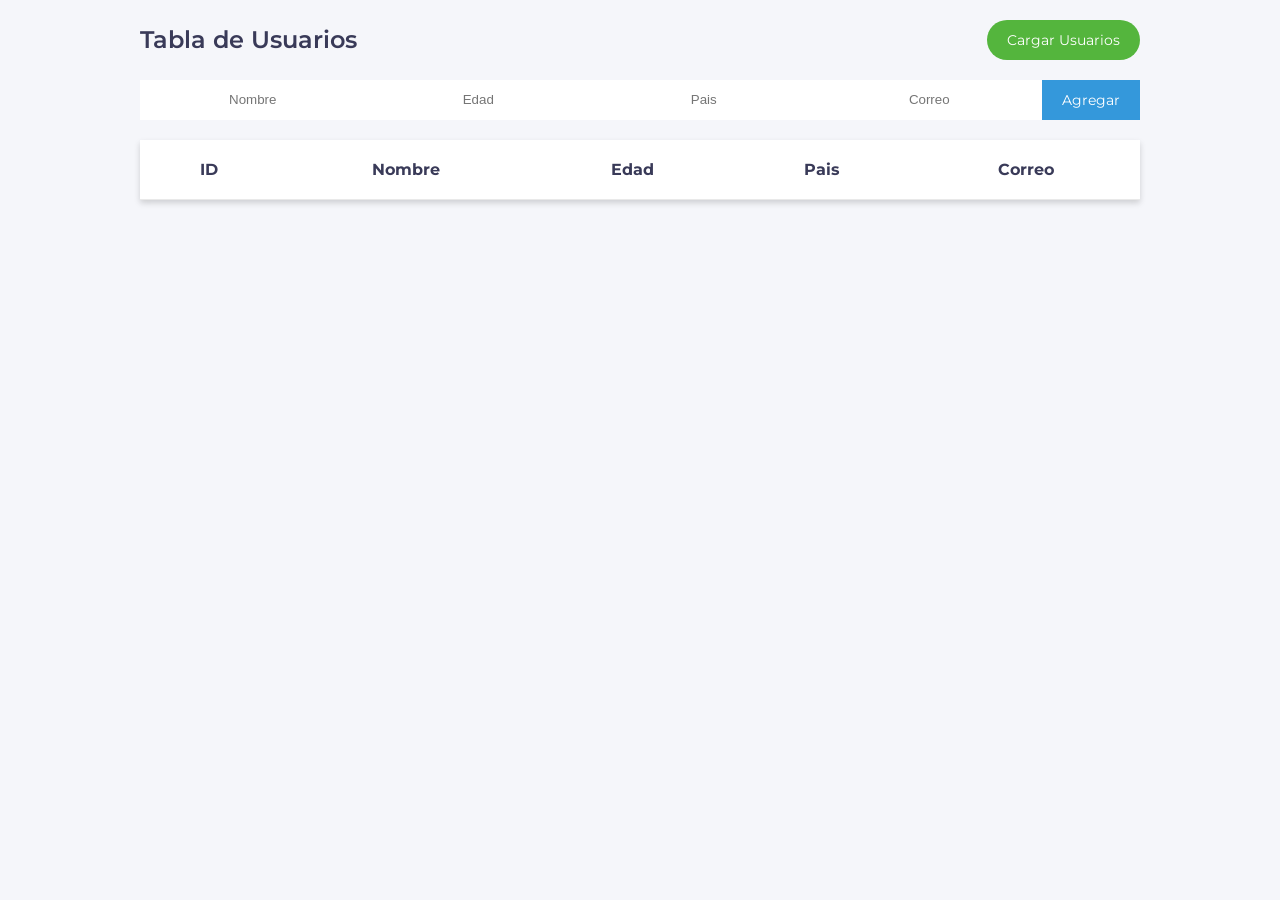
<file: 14AJAX/index.html>
<!DOCTYPE html>
<html lang="en">
<head>
	<meta charset="UTF-8">
	<meta name="viewport" content="width=device-width, initial-scale=1.0">
	<title>Tabla de usuarios con AJAX</title>
	<link href="https://fonts.googleapis.com/css?family=Montserrat:400,600" rel="stylesheet"> 
	<link rel="stylesheet" href="css/estilos.css">
</head>
<body>
	<div class="contenedor">
		<header>
			<h1>Tabla de Usuarios</h1>
			<div>
				<button id="btn_cargar_usuarios" class="btn active">Cargar Usuarios</button>
			</div>
		</header>
		<main>
			<form action="" method="" id="formulario" class="formulario">
				<input type="text" name="nombre" id="nombre" placeholder="Nombre">
				<input type="text" name="edad" id="edad" placeholder="Edad">
				<input type="text" name="pais" id="pais" placeholder="Pais">
				<input type="email" name="correo" id="correo" placeholder="Correo">
				<button type="submit" class="btn">Agregar</button>
			</form>
			<div class="error_box" id="error_box">
				<p>Se ha producido un error.</p>
			</div>
			<table id="tabla" class="tabla">
				<tr>
					<th>ID</th>
					<th>Nombre</th>
					<th>Edad</th>
					<th>Pais</th>
					<th>Correo</th>
				</tr>
			</table>
			<div class="loader" id="loader"></div>
		</main>
	</div>
	<script src="js/main.js"></script>
</body>
</html>
</file>
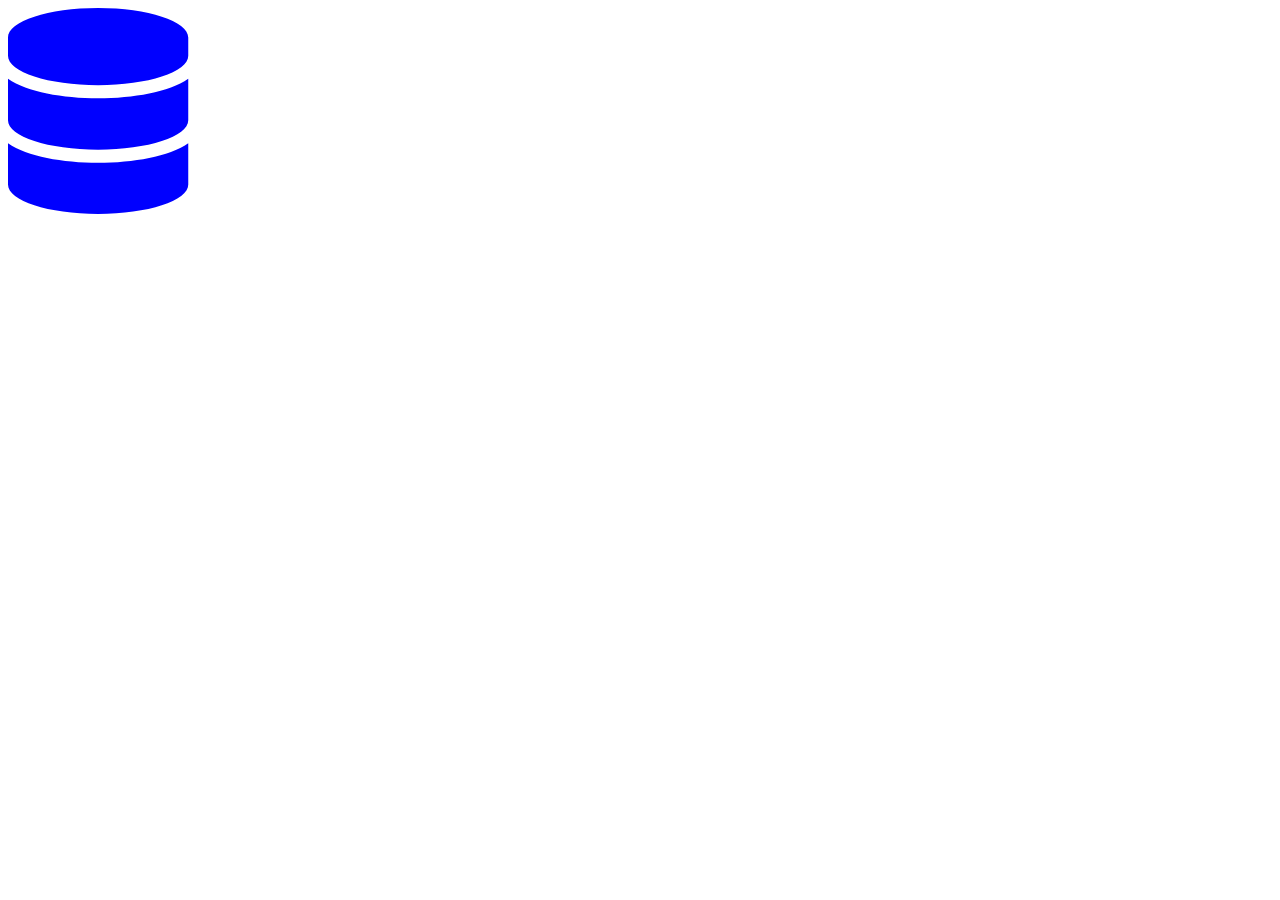
<file: 15CapitulosExtra/index.html>
<!DOCTYPE html>
<html lang="en">
<head>
    <meta charset="UTF-8">
    <meta name="viewport" content="width=device-width, initial-scale=1.0">
    <meta http-equiv="X-UA-Compatible" content="ie=edge">
    <!--<script defer src="https://use.fontawesome.com/releases/v5.6.3/js/all.js"></script>-->
    <!--<link rel="stylesheet" href="css/all.css">-->
    <script src="js/all.js"></script>
    <title>Document</title>
    <style>
    .icono{
        font-size: 206px;
        color: blue;
    }
    </style>
</head>
<body>
    <i class="icono fas fa-database"></i>
</body>
</html>
</file>
<file: 14AJAX/css/estilos.css>
* {
	margin: 0;
	padding: 0;
	box-sizing: border-box;
}

body {
	background: #F5F6FA;
	font-family: 'Montserrat', sans-serif;
}

header {
	width: 100%;
	display: flex;
	padding: 20px 0;
	justify-content: space-between;
	align-items: center;
}

header h1 {
	font-size: 24px;
	line-height: 24px;
	font-weight: 600;
	color: #393A58;
	display: inline-block;
}

.btn {
	font-size: 14px;
	font-family: 'Montserrat', sans-serif;
	border: none;
	color: #fff;
	background: #54B53D;
	cursor: pointer;
	height: 40px;
	line-height: 40px;
	padding: 0 20px;
	border-radius:100px;
}

header button.active {
	display: inline-block;
}

.contenedor {
	width: 90%;
	max-width: 1000px;
	margin: auto;
}

.formulario {
	display: flex;
	justify-content: space-between;
	margin-bottom: 20px;
	transition: .3s ease all;
}

.formulario input {
	height: 40px;
	line-height: 40px;
	width: 100%;
	text-align: center;
	border: none;
	margin: 0 px;
}
.formulario .btn {
	background: #3498db;
	height: 40px;
	line-height: 40px;
	border-radius: 0;
}

.error_box {
	background: #c40018;
	color: #fff;
	text-align: center;
	padding: 5px 0;
	font-size: 12px;
	line-height: 12px;
	display: none;
}

.error_box.active {
	display: block;
}

table {
	width: 100%;
	background: #fff;
	border-collapse: collapse;
	text-align: center;
	margin-bottom: 80px;
	box-shadow: 0px 3px 6px 0px rgba(0,0,0,0.16);
}

td, th {
	border-bottom:1px solid #E9E9E9;
	padding: 20px;
}

th {
	color:#393A58;
	font-size: 16px;
}

td {
	font-size: 14px;
}

.loader {
	margin: auto;
	display: none;
    border: 5px solid #f3f3f3; /* Light grey */
    border-top: 5px solid #3498db; /* Blue */
    border-radius: 50%;
    width: 30px;
    height: 30px;
    animation: spin 2s linear infinite;
}

.loader.active {
	display: block;
}

@keyframes spin {
    0% { transform: rotate(0deg); }
    100% { transform: rotate(360deg); }
}
</file>
<file: 15CapitulosExtra/css/all.css>
.fa,
.fas,
.far,
.fal,
.fab {
  -moz-osx-font-smoothing: grayscale;
  -webkit-font-smoothing: antialiased;
  display: inline-block;
  font-style: normal;
  font-variant: normal;
  text-rendering: auto;
  line-height: 1; }

.fa-lg {
  font-size: 1.33333em;
  line-height: 0.75em;
  vertical-align: -.0667em; }

.fa-xs {
  font-size: .75em; }

.fa-sm {
  font-size: .875em; }

.fa-1x {
  font-size: 1em; }

.fa-2x {
  font-size: 2em; }

.fa-3x {
  font-size: 3em; }

.fa-4x {
  font-size: 4em; }

.fa-5x {
  font-size: 5em; }

.fa-6x {
  font-size: 6em; }

.fa-7x {
  font-size: 7em; }

.fa-8x {
  font-size: 8em; }

.fa-9x {
  font-size: 9em; }

.fa-10x {
  font-size: 10em; }

.fa-fw {
  text-align: center;
  width: 1.25em; }

.fa-ul {
  list-style-type: none;
  margin-left: 2.5em;
  padding-left: 0; }
  .fa-ul > li {
    position: relative; }

.fa-li {
  left: -2em;
  position: absolute;
  text-align: center;
  width: 2em;
  line-height: inherit; }

.fa-border {
  border: solid 0.08em #eee;
  border-radius: .1em;
  padding: .2em .25em .15em; }

.fa-pull-left {
  float: left; }

.fa-pull-right {
  float: right; }

.fa.fa-pull-left,
.fas.fa-pull-left,
.far.fa-pull-left,
.fal.fa-pull-left,
.fab.fa-pull-left {
  margin-right: .3em; }

.fa.fa-pull-right,
.fas.fa-pull-right,
.far.fa-pull-right,
.fal.fa-pull-right,
.fab.fa-pull-right {
  margin-left: .3em; }

.fa-spin {
  -webkit-animation: fa-spin 2s infinite linear;
          animation: fa-spin 2s infinite linear; }

.fa-pulse {
  -webkit-animation: fa-spin 1s infinite steps(8);
          animation: fa-spin 1s infinite steps(8); }

@-webkit-keyframes fa-spin {
  0% {
    -webkit-transform: rotate(0deg);
            transform: rotate(0deg); }
  100% {
    -webkit-transform: rotate(360deg);
            transform: rotate(360deg); } }

@keyframes fa-spin {
  0% {
    -webkit-transform: rotate(0deg);
            transform: rotate(0deg); }
  100% {
    -webkit-transform: rotate(360deg);
            transform: rotate(360deg); } }

.fa-rotate-90 {
  -ms-filter: "progid:DXImageTransform.Microsoft.BasicImage(rotation=1)";
  -webkit-transform: rotate(90deg);
          transform: rotate(90deg); }

.fa-rotate-180 {
  -ms-filter: "progid:DXImageTransform.Microsoft.BasicImage(rotation=2)";
  -webkit-transform: rotate(180deg);
          transform: rotate(180deg); }

.fa-rotate-270 {
  -ms-filter: "progid:DXImageTransform.Microsoft.BasicImage(rotation=3)";
  -webkit-transform: rotate(270deg);
          transform: rotate(270deg); }

.fa-flip-horizontal {
  -ms-filter: "progid:DXImageTransform.Microsoft.BasicImage(rotation=0, mirror=1)";
  -webkit-transform: scale(-1, 1);
          transform: scale(-1, 1); }

.fa-flip-vertical {
  -ms-filter: "progid:DXImageTransform.Microsoft.BasicImage(rotation=2, mirror=1)";
  -webkit-transform: scale(1, -1);
          transform: scale(1, -1); }

.fa-flip-horizontal.fa-flip-vertical {
  -ms-filter: "progid:DXImageTransform.Microsoft.BasicImage(rotation=2, mirror=1)";
  -webkit-transform: scale(-1, -1);
          transform: scale(-1, -1); }

:root .fa-rotate-90,
:root .fa-rotate-180,
:root .fa-rotate-270,
:root .fa-flip-horizontal,
:root .fa-flip-vertical {
  -webkit-filter: none;
          filter: none; }

.fa-stack {
  display: inline-block;
  height: 2em;
  line-height: 2em;
  position: relative;
  vertical-align: middle;
  width: 2.5em; }

.fa-stack-1x,
.fa-stack-2x {
  left: 0;
  position: absolute;
  text-align: center;
  width: 100%; }

.fa-stack-1x {
  line-height: inherit; }

.fa-stack-2x {
  font-size: 2em; }

.fa-inverse {
  color: #fff; }

/* Font Awesome uses the Unicode Private Use Area (PUA) to ensure screen
readers do not read off random characters that represent icons */
.fa-500px:before {
  content: "\f26e"; }

.fa-accessible-icon:before {
  content: "\f368"; }

.fa-accusoft:before {
  content: "\f369"; }

.fa-acquisitions-incorporated:before {
  content: "\f6af"; }

.fa-ad:before {
  content: "\f641"; }

.fa-address-book:before {
  content: "\f2b9"; }

.fa-address-card:before {
  content: "\f2bb"; }

.fa-adjust:before {
  content: "\f042"; }

.fa-adn:before {
  content: "\f170"; }

.fa-adobe:before {
  content: "\f778"; }

.fa-adversal:before {
  content: "\f36a"; }

.fa-affiliatetheme:before {
  content: "\f36b"; }

.fa-air-freshener:before {
  content: "\f5d0"; }

.fa-algolia:before {
  content: "\f36c"; }

.fa-align-center:before {
  content: "\f037"; }

.fa-align-justify:before {
  content: "\f039"; }

.fa-align-left:before {
  content: "\f036"; }

.fa-align-right:before {
  content: "\f038"; }

.fa-alipay:before {
  content: "\f642"; }

.fa-allergies:before {
  content: "\f461"; }

.fa-amazon:before {
  content: "\f270"; }

.fa-amazon-pay:before {
  content: "\f42c"; }

.fa-ambulance:before {
  content: "\f0f9"; }

.fa-american-sign-language-interpreting:before {
  content: "\f2a3"; }

.fa-amilia:before {
  content: "\f36d"; }

.fa-anchor:before {
  content: "\f13d"; }

.fa-android:before {
  content: "\f17b"; }

.fa-angellist:before {
  content: "\f209"; }

.fa-angle-double-down:before {
  content: "\f103"; }

.fa-angle-double-left:before {
  content: "\f100"; }

.fa-angle-double-right:before {
  content: "\f101"; }

.fa-angle-double-up:before {
  content: "\f102"; }

.fa-angle-down:before {
  content: "\f107"; }

.fa-angle-left:before {
  content: "\f104"; }

.fa-angle-right:before {
  content: "\f105"; }

.fa-angle-up:before {
  content: "\f106"; }

.fa-angry:before {
  content: "\f556"; }

.fa-angrycreative:before {
  content: "\f36e"; }

.fa-angular:before {
  content: "\f420"; }

.fa-ankh:before {
  content: "\f644"; }

.fa-app-store:before {
  content: "\f36f"; }

.fa-app-store-ios:before {
  content: "\f370"; }

.fa-apper:before {
  content: "\f371"; }

.fa-apple:before {
  content: "\f179"; }

.fa-apple-alt:before {
  content: "\f5d1"; }

.fa-apple-pay:before {
  content: "\f415"; }

.fa-archive:before {
  content: "\f187"; }

.fa-archway:before {
  content: "\f557"; }

.fa-arrow-alt-circle-down:before {
  content: "\f358"; }

.fa-arrow-alt-circle-left:before {
  content: "\f359"; }

.fa-arrow-alt-circle-right:before {
  content: "\f35a"; }

.fa-arrow-alt-circle-up:before {
  content: "\f35b"; }

.fa-arrow-circle-down:before {
  content: "\f0ab"; }

.fa-arrow-circle-left:before {
  content: "\f0a8"; }

.fa-arrow-circle-right:before {
  content: "\f0a9"; }

.fa-arrow-circle-up:before {
  content: "\f0aa"; }

.fa-arrow-down:before {
  content: "\f063"; }

.fa-arrow-left:before {
  content: "\f060"; }

.fa-arrow-right:before {
  content: "\f061"; }

.fa-arrow-up:before {
  content: "\f062"; }

.fa-arrows-alt:before {
  content: "\f0b2"; }

.fa-arrows-alt-h:before {
  content: "\f337"; }

.fa-arrows-alt-v:before {
  content: "\f338"; }

.fa-artstation:before {
  content: "\f77a"; }

.fa-assistive-listening-systems:before {
  content: "\f2a2"; }

.fa-asterisk:before {
  content: "\f069"; }

.fa-asymmetrik:before {
  content: "\f372"; }

.fa-at:before {
  content: "\f1fa"; }

.fa-atlas:before {
  content: "\f558"; }

.fa-atlassian:before {
  content: "\f77b"; }

.fa-atom:before {
  content: "\f5d2"; }

.fa-audible:before {
  content: "\f373"; }

.fa-audio-description:before {
  content: "\f29e"; }

.fa-autoprefixer:before {
  content: "\f41c"; }

.fa-avianex:before {
  content: "\f374"; }

.fa-aviato:before {
  content: "\f421"; }

.fa-award:before {
  content: "\f559"; }

.fa-aws:before {
  content: "\f375"; }

.fa-baby:before {
  content: "\f77c"; }

.fa-baby-carriage:before {
  content: "\f77d"; }

.fa-backspace:before {
  content: "\f55a"; }

.fa-backward:before {
  content: "\f04a"; }

.fa-balance-scale:before {
  content: "\f24e"; }

.fa-ban:before {
  content: "\f05e"; }

.fa-band-aid:before {
  content: "\f462"; }

.fa-bandcamp:before {
  content: "\f2d5"; }

.fa-barcode:before {
  content: "\f02a"; }

.fa-bars:before {
  content: "\f0c9"; }

.fa-baseball-ball:before {
  content: "\f433"; }

.fa-basketball-ball:before {
  content: "\f434"; }

.fa-bath:before {
  content: "\f2cd"; }

.fa-battery-empty:before {
  content: "\f244"; }

.fa-battery-full:before {
  content: "\f240"; }

.fa-battery-half:before {
  content: "\f242"; }

.fa-battery-quarter:before {
  content: "\f243"; }

.fa-battery-three-quarters:before {
  content: "\f241"; }

.fa-bed:before {
  content: "\f236"; }

.fa-beer:before {
  content: "\f0fc"; }

.fa-behance:before {
  content: "\f1b4"; }

.fa-behance-square:before {
  content: "\f1b5"; }

.fa-bell:before {
  content: "\f0f3"; }

.fa-bell-slash:before {
  content: "\f1f6"; }

.fa-bezier-curve:before {
  content: "\f55b"; }

.fa-bible:before {
  content: "\f647"; }

.fa-bicycle:before {
  content: "\f206"; }

.fa-bimobject:before {
  content: "\f378"; }

.fa-binoculars:before {
  content: "\f1e5"; }

.fa-biohazard:before {
  content: "\f780"; }

.fa-birthday-cake:before {
  content: "\f1fd"; }

.fa-bitbucket:before {
  content: "\f171"; }

.fa-bitcoin:before {
  content: "\f379"; }

.fa-bity:before {
  content: "\f37a"; }

.fa-black-tie:before {
  content: "\f27e"; }

.fa-blackberry:before {
  content: "\f37b"; }

.fa-blender:before {
  content: "\f517"; }

.fa-blender-phone:before {
  content: "\f6b6"; }

.fa-blind:before {
  content: "\f29d"; }

.fa-blog:before {
  content: "\f781"; }

.fa-blogger:before {
  content: "\f37c"; }

.fa-blogger-b:before {
  content: "\f37d"; }

.fa-bluetooth:before {
  content: "\f293"; }

.fa-bluetooth-b:before {
  content: "\f294"; }

.fa-bold:before {
  content: "\f032"; }

.fa-bolt:before {
  content: "\f0e7"; }

.fa-bomb:before {
  content: "\f1e2"; }

.fa-bone:before {
  content: "\f5d7"; }

.fa-bong:before {
  content: "\f55c"; }

.fa-book:before {
  content: "\f02d"; }

.fa-book-dead:before {
  content: "\f6b7"; }

.fa-book-open:before {
  content: "\f518"; }

.fa-book-reader:before {
  content: "\f5da"; }

.fa-bookmark:before {
  content: "\f02e"; }

.fa-bowling-ball:before {
  content: "\f436"; }

.fa-box:before {
  content: "\f466"; }

.fa-box-open:before {
  content: "\f49e"; }

.fa-boxes:before {
  content: "\f468"; }

.fa-braille:before {
  content: "\f2a1"; }

.fa-brain:before {
  content: "\f5dc"; }

.fa-briefcase:before {
  content: "\f0b1"; }

.fa-briefcase-medical:before {
  content: "\f469"; }

.fa-broadcast-tower:before {
  content: "\f519"; }

.fa-broom:before {
  content: "\f51a"; }

.fa-brush:before {
  content: "\f55d"; }

.fa-btc:before {
  content: "\f15a"; }

.fa-bug:before {
  content: "\f188"; }

.fa-building:before {
  content: "\f1ad"; }

.fa-bullhorn:before {
  content: "\f0a1"; }

.fa-bullseye:before {
  content: "\f140"; }

.fa-burn:before {
  content: "\f46a"; }

.fa-buromobelexperte:before {
  content: "\f37f"; }

.fa-bus:before {
  content: "\f207"; }

.fa-bus-alt:before {
  content: "\f55e"; }

.fa-business-time:before {
  content: "\f64a"; }

.fa-buysellads:before {
  content: "\f20d"; }

.fa-calculator:before {
  content: "\f1ec"; }

.fa-calendar:before {
  content: "\f133"; }

.fa-calendar-alt:before {
  content: "\f073"; }

.fa-calendar-check:before {
  content: "\f274"; }

.fa-calendar-day:before {
  content: "\f783"; }

.fa-calendar-minus:before {
  content: "\f272"; }

.fa-calendar-plus:before {
  content: "\f271"; }

.fa-calendar-times:before {
  content: "\f273"; }

.fa-calendar-week:before {
  content: "\f784"; }

.fa-camera:before {
  content: "\f030"; }

.fa-camera-retro:before {
  content: "\f083"; }

.fa-campground:before {
  content: "\f6bb"; }

.fa-canadian-maple-leaf:before {
  content: "\f785"; }

.fa-candy-cane:before {
  content: "\f786"; }

.fa-cannabis:before {
  content: "\f55f"; }

.fa-capsules:before {
  content: "\f46b"; }

.fa-car:before {
  content: "\f1b9"; }

.fa-car-alt:before {
  content: "\f5de"; }

.fa-car-battery:before {
  content: "\f5df"; }

.fa-car-crash:before {
  content: "\f5e1"; }

.fa-car-side:before {
  content: "\f5e4"; }

.fa-caret-down:before {
  content: "\f0d7"; }

.fa-caret-left:before {
  content: "\f0d9"; }

.fa-caret-right:before {
  content: "\f0da"; }

.fa-caret-square-down:before {
  content: "\f150"; }

.fa-caret-square-left:before {
  content: "\f191"; }

.fa-caret-square-right:before {
  content: "\f152"; }

.fa-caret-square-up:before {
  content: "\f151"; }

.fa-caret-up:before {
  content: "\f0d8"; }

.fa-carrot:before {
  content: "\f787"; }

.fa-cart-arrow-down:before {
  content: "\f218"; }

.fa-cart-plus:before {
  content: "\f217"; }

.fa-cash-register:before {
  content: "\f788"; }

.fa-cat:before {
  content: "\f6be"; }

.fa-cc-amazon-pay:before {
  content: "\f42d"; }

.fa-cc-amex:before {
  content: "\f1f3"; }

.fa-cc-apple-pay:before {
  content: "\f416"; }

.fa-cc-diners-club:before {
  content: "\f24c"; }

.fa-cc-discover:before {
  content: "\f1f2"; }

.fa-cc-jcb:before {
  content: "\f24b"; }

.fa-cc-mastercard:before {
  content: "\f1f1"; }

.fa-cc-paypal:before {
  content: "\f1f4"; }

.fa-cc-stripe:before {
  content: "\f1f5"; }

.fa-cc-visa:before {
  content: "\f1f0"; }

.fa-centercode:before {
  content: "\f380"; }

.fa-centos:before {
  content: "\f789"; }

.fa-certificate:before {
  content: "\f0a3"; }

.fa-chair:before {
  content: "\f6c0"; }

.fa-chalkboard:before {
  content: "\f51b"; }

.fa-chalkboard-teacher:before {
  content: "\f51c"; }

.fa-charging-station:before {
  content: "\f5e7"; }

.fa-chart-area:before {
  content: "\f1fe"; }

.fa-chart-bar:before {
  content: "\f080"; }

.fa-chart-line:before {
  content: "\f201"; }

.fa-chart-pie:before {
  content: "\f200"; }

.fa-check:before {
  content: "\f00c"; }

.fa-check-circle:before {
  content: "\f058"; }

.fa-check-double:before {
  content: "\f560"; }

.fa-check-square:before {
  content: "\f14a"; }

.fa-chess:before {
  content: "\f439"; }

.fa-chess-bishop:before {
  content: "\f43a"; }

.fa-chess-board:before {
  content: "\f43c"; }

.fa-chess-king:before {
  content: "\f43f"; }

.fa-chess-knight:before {
  content: "\f441"; }

.fa-chess-pawn:before {
  content: "\f443"; }

.fa-chess-queen:before {
  content: "\f445"; }

.fa-chess-rook:before {
  content: "\f447"; }

.fa-chevron-circle-down:before {
  content: "\f13a"; }

.fa-chevron-circle-left:before {
  content: "\f137"; }

.fa-chevron-circle-right:before {
  content: "\f138"; }

.fa-chevron-circle-up:before {
  content: "\f139"; }

.fa-chevron-down:before {
  content: "\f078"; }

.fa-chevron-left:before {
  content: "\f053"; }

.fa-chevron-right:before {
  content: "\f054"; }

.fa-chevron-up:before {
  content: "\f077"; }

.fa-child:before {
  content: "\f1ae"; }

.fa-chrome:before {
  content: "\f268"; }

.fa-church:before {
  content: "\f51d"; }

.fa-circle:before {
  content: "\f111"; }

.fa-circle-notch:before {
  content: "\f1ce"; }

.fa-city:before {
  content: "\f64f"; }

.fa-clipboard:before {
  content: "\f328"; }

.fa-clipboard-check:before {
  content: "\f46c"; }

.fa-clipboard-list:before {
  content: "\f46d"; }

.fa-clock:before {
  content: "\f017"; }

.fa-clone:before {
  content: "\f24d"; }

.fa-closed-captioning:before {
  content: "\f20a"; }

.fa-cloud:before {
  content: "\f0c2"; }

.fa-cloud-download-alt:before {
  content: "\f381"; }

.fa-cloud-meatball:before {
  content: "\f73b"; }

.fa-cloud-moon:before {
  content: "\f6c3"; }

.fa-cloud-moon-rain:before {
  content: "\f73c"; }

.fa-cloud-rain:before {
  content: "\f73d"; }

.fa-cloud-showers-heavy:before {
  content: "\f740"; }

.fa-cloud-sun:before {
  content: "\f6c4"; }

.fa-cloud-sun-rain:before {
  content: "\f743"; }

.fa-cloud-upload-alt:before {
  content: "\f382"; }

.fa-cloudscale:before {
  content: "\f383"; }

.fa-cloudsmith:before {
  content: "\f384"; }

.fa-cloudversify:before {
  content: "\f385"; }

.fa-cocktail:before {
  content: "\f561"; }

.fa-code:before {
  content: "\f121"; }

.fa-code-branch:before {
  content: "\f126"; }

.fa-codepen:before {
  content: "\f1cb"; }

.fa-codiepie:before {
  content: "\f284"; }

.fa-coffee:before {
  content: "\f0f4"; }

.fa-cog:before {
  content: "\f013"; }

.fa-cogs:before {
  content: "\f085"; }

.fa-coins:before {
  content: "\f51e"; }

.fa-columns:before {
  content: "\f0db"; }

.fa-comment:before {
  content: "\f075"; }

.fa-comment-alt:before {
  content: "\f27a"; }

.fa-comment-dollar:before {
  content: "\f651"; }

.fa-comment-dots:before {
  content: "\f4ad"; }

.fa-comment-slash:before {
  content: "\f4b3"; }

.fa-comments:before {
  content: "\f086"; }

.fa-comments-dollar:before {
  content: "\f653"; }

.fa-compact-disc:before {
  content: "\f51f"; }

.fa-compass:before {
  content: "\f14e"; }

.fa-compress:before {
  content: "\f066"; }

.fa-compress-arrows-alt:before {
  content: "\f78c"; }

.fa-concierge-bell:before {
  content: "\f562"; }

.fa-confluence:before {
  content: "\f78d"; }

.fa-connectdevelop:before {
  content: "\f20e"; }

.fa-contao:before {
  content: "\f26d"; }

.fa-cookie:before {
  content: "\f563"; }

.fa-cookie-bite:before {
  content: "\f564"; }

.fa-copy:before {
  content: "\f0c5"; }

.fa-copyright:before {
  content: "\f1f9"; }

.fa-couch:before {
  content: "\f4b8"; }

.fa-cpanel:before {
  content: "\f388"; }

.fa-creative-commons:before {
  content: "\f25e"; }

.fa-creative-commons-by:before {
  content: "\f4e7"; }

.fa-creative-commons-nc:before {
  content: "\f4e8"; }

.fa-creative-commons-nc-eu:before {
  content: "\f4e9"; }

.fa-creative-commons-nc-jp:before {
  content: "\f4ea"; }

.fa-creative-commons-nd:before {
  content: "\f4eb"; }

.fa-creative-commons-pd:before {
  content: "\f4ec"; }

.fa-creative-commons-pd-alt:before {
  content: "\f4ed"; }

.fa-creative-commons-remix:before {
  content: "\f4ee"; }

.fa-creative-commons-sa:before {
  content: "\f4ef"; }

.fa-creative-commons-sampling:before {
  content: "\f4f0"; }

.fa-creative-commons-sampling-plus:before {
  content: "\f4f1"; }

.fa-creative-commons-share:before {
  content: "\f4f2"; }

.fa-creative-commons-zero:before {
  content: "\f4f3"; }

.fa-credit-card:before {
  content: "\f09d"; }

.fa-critical-role:before {
  content: "\f6c9"; }

.fa-crop:before {
  content: "\f125"; }

.fa-crop-alt:before {
  content: "\f565"; }

.fa-cross:before {
  content: "\f654"; }

.fa-crosshairs:before {
  content: "\f05b"; }

.fa-crow:before {
  content: "\f520"; }

.fa-crown:before {
  content: "\f521"; }

.fa-css3:before {
  content: "\f13c"; }

.fa-css3-alt:before {
  content: "\f38b"; }

.fa-cube:before {
  content: "\f1b2"; }

.fa-cubes:before {
  content: "\f1b3"; }

.fa-cut:before {
  content: "\f0c4"; }

.fa-cuttlefish:before {
  content: "\f38c"; }

.fa-d-and-d:before {
  content: "\f38d"; }

.fa-d-and-d-beyond:before {
  content: "\f6ca"; }

.fa-dashcube:before {
  content: "\f210"; }

.fa-database:before {
  content: "\f1c0"; }

.fa-deaf:before {
  content: "\f2a4"; }

.fa-delicious:before {
  content: "\f1a5"; }

.fa-democrat:before {
  content: "\f747"; }

.fa-deploydog:before {
  content: "\f38e"; }

.fa-deskpro:before {
  content: "\f38f"; }

.fa-desktop:before {
  content: "\f108"; }

.fa-dev:before {
  content: "\f6cc"; }

.fa-deviantart:before {
  content: "\f1bd"; }

.fa-dharmachakra:before {
  content: "\f655"; }

.fa-dhl:before {
  content: "\f790"; }

.fa-diagnoses:before {
  content: "\f470"; }

.fa-diaspora:before {
  content: "\f791"; }

.fa-dice:before {
  content: "\f522"; }

.fa-dice-d20:before {
  content: "\f6cf"; }

.fa-dice-d6:before {
  content: "\f6d1"; }

.fa-dice-five:before {
  content: "\f523"; }

.fa-dice-four:before {
  content: "\f524"; }

.fa-dice-one:before {
  content: "\f525"; }

.fa-dice-six:before {
  content: "\f526"; }

.fa-dice-three:before {
  content: "\f527"; }

.fa-dice-two:before {
  content: "\f528"; }

.fa-digg:before {
  content: "\f1a6"; }

.fa-digital-ocean:before {
  content: "\f391"; }

.fa-digital-tachograph:before {
  content: "\f566"; }

.fa-directions:before {
  content: "\f5eb"; }

.fa-discord:before {
  content: "\f392"; }

.fa-discourse:before {
  content: "\f393"; }

.fa-divide:before {
  content: "\f529"; }

.fa-dizzy:before {
  content: "\f567"; }

.fa-dna:before {
  content: "\f471"; }

.fa-dochub:before {
  content: "\f394"; }

.fa-docker:before {
  content: "\f395"; }

.fa-dog:before {
  content: "\f6d3"; }

.fa-dollar-sign:before {
  content: "\f155"; }

.fa-dolly:before {
  content: "\f472"; }

.fa-dolly-flatbed:before {
  content: "\f474"; }

.fa-donate:before {
  content: "\f4b9"; }

.fa-door-closed:before {
  content: "\f52a"; }

.fa-door-open:before {
  content: "\f52b"; }

.fa-dot-circle:before {
  content: "\f192"; }

.fa-dove:before {
  content: "\f4ba"; }

.fa-download:before {
  content: "\f019"; }

.fa-draft2digital:before {
  content: "\f396"; }

.fa-drafting-compass:before {
  content: "\f568"; }

.fa-dragon:before {
  content: "\f6d5"; }

.fa-draw-polygon:before {
  content: "\f5ee"; }

.fa-dribbble:before {
  content: "\f17d"; }

.fa-dribbble-square:before {
  content: "\f397"; }

.fa-dropbox:before {
  content: "\f16b"; }

.fa-drum:before {
  content: "\f569"; }

.fa-drum-steelpan:before {
  content: "\f56a"; }

.fa-drumstick-bite:before {
  content: "\f6d7"; }

.fa-drupal:before {
  content: "\f1a9"; }

.fa-dumbbell:before {
  content: "\f44b"; }

.fa-dumpster:before {
  content: "\f793"; }

.fa-dumpster-fire:before {
  content: "\f794"; }

.fa-dungeon:before {
  content: "\f6d9"; }

.fa-dyalog:before {
  content: "\f399"; }

.fa-earlybirds:before {
  content: "\f39a"; }

.fa-ebay:before {
  content: "\f4f4"; }

.fa-edge:before {
  content: "\f282"; }

.fa-edit:before {
  content: "\f044"; }

.fa-eject:before {
  content: "\f052"; }

.fa-elementor:before {
  content: "\f430"; }

.fa-ellipsis-h:before {
  content: "\f141"; }

.fa-ellipsis-v:before {
  content: "\f142"; }

.fa-ello:before {
  content: "\f5f1"; }

.fa-ember:before {
  content: "\f423"; }

.fa-empire:before {
  content: "\f1d1"; }

.fa-envelope:before {
  content: "\f0e0"; }

.fa-envelope-open:before {
  content: "\f2b6"; }

.fa-envelope-open-text:before {
  content: "\f658"; }

.fa-envelope-square:before {
  content: "\f199"; }

.fa-envira:before {
  content: "\f299"; }

.fa-equals:before {
  content: "\f52c"; }

.fa-eraser:before {
  content: "\f12d"; }

.fa-erlang:before {
  content: "\f39d"; }

.fa-ethereum:before {
  content: "\f42e"; }

.fa-ethernet:before {
  content: "\f796"; }

.fa-etsy:before {
  content: "\f2d7"; }

.fa-euro-sign:before {
  content: "\f153"; }

.fa-exchange-alt:before {
  content: "\f362"; }

.fa-exclamation:before {
  content: "\f12a"; }

.fa-exclamation-circle:before {
  content: "\f06a"; }

.fa-exclamation-triangle:before {
  content: "\f071"; }

.fa-expand:before {
  content: "\f065"; }

.fa-expand-arrows-alt:before {
  content: "\f31e"; }

.fa-expeditedssl:before {
  content: "\f23e"; }

.fa-external-link-alt:before {
  content: "\f35d"; }

.fa-external-link-square-alt:before {
  content: "\f360"; }

.fa-eye:before {
  content: "\f06e"; }

.fa-eye-dropper:before {
  content: "\f1fb"; }

.fa-eye-slash:before {
  content: "\f070"; }

.fa-facebook:before {
  content: "\f09a"; }

.fa-facebook-f:before {
  content: "\f39e"; }

.fa-facebook-messenger:before {
  content: "\f39f"; }

.fa-facebook-square:before {
  content: "\f082"; }

.fa-fantasy-flight-games:before {
  content: "\f6dc"; }

.fa-fast-backward:before {
  content: "\f049"; }

.fa-fast-forward:before {
  content: "\f050"; }

.fa-fax:before {
  content: "\f1ac"; }

.fa-feather:before {
  content: "\f52d"; }

.fa-feather-alt:before {
  content: "\f56b"; }

.fa-fedex:before {
  content: "\f797"; }

.fa-fedora:before {
  content: "\f798"; }

.fa-female:before {
  content: "\f182"; }

.fa-fighter-jet:before {
  content: "\f0fb"; }

.fa-figma:before {
  content: "\f799"; }

.fa-file:before {
  content: "\f15b"; }

.fa-file-alt:before {
  content: "\f15c"; }

.fa-file-archive:before {
  content: "\f1c6"; }

.fa-file-audio:before {
  content: "\f1c7"; }

.fa-file-code:before {
  content: "\f1c9"; }

.fa-file-contract:before {
  content: "\f56c"; }

.fa-file-csv:before {
  content: "\f6dd"; }

.fa-file-download:before {
  content: "\f56d"; }

.fa-file-excel:before {
  content: "\f1c3"; }

.fa-file-export:before {
  content: "\f56e"; }

.fa-file-image:before {
  content: "\f1c5"; }

.fa-file-import:before {
  content: "\f56f"; }

.fa-file-invoice:before {
  content: "\f570"; }

.fa-file-invoice-dollar:before {
  content: "\f571"; }

.fa-file-medical:before {
  content: "\f477"; }

.fa-file-medical-alt:before {
  content: "\f478"; }

.fa-file-pdf:before {
  content: "\f1c1"; }

.fa-file-powerpoint:before {
  content: "\f1c4"; }

.fa-file-prescription:before {
  content: "\f572"; }

.fa-file-signature:before {
  content: "\f573"; }

.fa-file-upload:before {
  content: "\f574"; }

.fa-file-video:before {
  content: "\f1c8"; }

.fa-file-word:before {
  content: "\f1c2"; }

.fa-fill:before {
  content: "\f575"; }

.fa-fill-drip:before {
  content: "\f576"; }

.fa-film:before {
  content: "\f008"; }

.fa-filter:before {
  content: "\f0b0"; }

.fa-fingerprint:before {
  content: "\f577"; }

.fa-fire:before {
  content: "\f06d"; }

.fa-fire-alt:before {
  content: "\f7e4"; }

.fa-fire-extinguisher:before {
  content: "\f134"; }

.fa-firefox:before {
  content: "\f269"; }

.fa-first-aid:before {
  content: "\f479"; }

.fa-first-order:before {
  content: "\f2b0"; }

.fa-first-order-alt:before {
  content: "\f50a"; }

.fa-firstdraft:before {
  content: "\f3a1"; }

.fa-fish:before {
  content: "\f578"; }

.fa-fist-raised:before {
  content: "\f6de"; }

.fa-flag:before {
  content: "\f024"; }

.fa-flag-checkered:before {
  content: "\f11e"; }

.fa-flag-usa:before {
  content: "\f74d"; }

.fa-flask:before {
  content: "\f0c3"; }

.fa-flickr:before {
  content: "\f16e"; }

.fa-flipboard:before {
  content: "\f44d"; }

.fa-flushed:before {
  content: "\f579"; }

.fa-fly:before {
  content: "\f417"; }

.fa-folder:before {
  content: "\f07b"; }

.fa-folder-minus:before {
  content: "\f65d"; }

.fa-folder-open:before {
  content: "\f07c"; }

.fa-folder-plus:before {
  content: "\f65e"; }

.fa-font:before {
  content: "\f031"; }

.fa-font-awesome:before {
  content: "\f2b4"; }

.fa-font-awesome-alt:before {
  content: "\f35c"; }

.fa-font-awesome-flag:before {
  content: "\f425"; }

.fa-font-awesome-logo-full:before {
  content: "\f4e6"; }

.fa-fonticons:before {
  content: "\f280"; }

.fa-fonticons-fi:before {
  content: "\f3a2"; }

.fa-football-ball:before {
  content: "\f44e"; }

.fa-fort-awesome:before {
  content: "\f286"; }

.fa-fort-awesome-alt:before {
  content: "\f3a3"; }

.fa-forumbee:before {
  content: "\f211"; }

.fa-forward:before {
  content: "\f04e"; }

.fa-foursquare:before {
  content: "\f180"; }

.fa-free-code-camp:before {
  content: "\f2c5"; }

.fa-freebsd:before {
  content: "\f3a4"; }

.fa-frog:before {
  content: "\f52e"; }

.fa-frown:before {
  content: "\f119"; }

.fa-frown-open:before {
  content: "\f57a"; }

.fa-fulcrum:before {
  content: "\f50b"; }

.fa-funnel-dollar:before {
  content: "\f662"; }

.fa-futbol:before {
  content: "\f1e3"; }

.fa-galactic-republic:before {
  content: "\f50c"; }

.fa-galactic-senate:before {
  content: "\f50d"; }

.fa-gamepad:before {
  content: "\f11b"; }

.fa-gas-pump:before {
  content: "\f52f"; }

.fa-gavel:before {
  content: "\f0e3"; }

.fa-gem:before {
  content: "\f3a5"; }

.fa-genderless:before {
  content: "\f22d"; }

.fa-get-pocket:before {
  content: "\f265"; }

.fa-gg:before {
  content: "\f260"; }

.fa-gg-circle:before {
  content: "\f261"; }

.fa-ghost:before {
  content: "\f6e2"; }

.fa-gift:before {
  content: "\f06b"; }

.fa-gifts:before {
  content: "\f79c"; }

.fa-git:before {
  content: "\f1d3"; }

.fa-git-square:before {
  content: "\f1d2"; }

.fa-github:before {
  content: "\f09b"; }

.fa-github-alt:before {
  content: "\f113"; }

.fa-github-square:before {
  content: "\f092"; }

.fa-gitkraken:before {
  content: "\f3a6"; }

.fa-gitlab:before {
  content: "\f296"; }

.fa-gitter:before {
  content: "\f426"; }

.fa-glass-cheers:before {
  content: "\f79f"; }

.fa-glass-martini:before {
  content: "\f000"; }

.fa-glass-martini-alt:before {
  content: "\f57b"; }

.fa-glass-whiskey:before {
  content: "\f7a0"; }

.fa-glasses:before {
  content: "\f530"; }

.fa-glide:before {
  content: "\f2a5"; }

.fa-glide-g:before {
  content: "\f2a6"; }

.fa-globe:before {
  content: "\f0ac"; }

.fa-globe-africa:before {
  content: "\f57c"; }

.fa-globe-americas:before {
  content: "\f57d"; }

.fa-globe-asia:before {
  content: "\f57e"; }

.fa-globe-europe:before {
  content: "\f7a2"; }

.fa-gofore:before {
  content: "\f3a7"; }

.fa-golf-ball:before {
  content: "\f450"; }

.fa-goodreads:before {
  content: "\f3a8"; }

.fa-goodreads-g:before {
  content: "\f3a9"; }

.fa-google:before {
  content: "\f1a0"; }

.fa-google-drive:before {
  content: "\f3aa"; }

.fa-google-play:before {
  content: "\f3ab"; }

.fa-google-plus:before {
  content: "\f2b3"; }

.fa-google-plus-g:before {
  content: "\f0d5"; }

.fa-google-plus-square:before {
  content: "\f0d4"; }

.fa-google-wallet:before {
  content: "\f1ee"; }

.fa-gopuram:before {
  content: "\f664"; }

.fa-graduation-cap:before {
  content: "\f19d"; }

.fa-gratipay:before {
  content: "\f184"; }

.fa-grav:before {
  content: "\f2d6"; }

.fa-greater-than:before {
  content: "\f531"; }

.fa-greater-than-equal:before {
  content: "\f532"; }

.fa-grimace:before {
  content: "\f57f"; }

.fa-grin:before {
  content: "\f580"; }

.fa-grin-alt:before {
  content: "\f581"; }

.fa-grin-beam:before {
  content: "\f582"; }

.fa-grin-beam-sweat:before {
  content: "\f583"; }

.fa-grin-hearts:before {
  content: "\f584"; }

.fa-grin-squint:before {
  content: "\f585"; }

.fa-grin-squint-tears:before {
  content: "\f586"; }

.fa-grin-stars:before {
  content: "\f587"; }

.fa-grin-tears:before {
  content: "\f588"; }

.fa-grin-tongue:before {
  content: "\f589"; }

.fa-grin-tongue-squint:before {
  content: "\f58a"; }

.fa-grin-tongue-wink:before {
  content: "\f58b"; }

.fa-grin-wink:before {
  content: "\f58c"; }

.fa-grip-horizontal:before {
  content: "\f58d"; }

.fa-grip-lines:before {
  content: "\f7a4"; }

.fa-grip-lines-vertical:before {
  content: "\f7a5"; }

.fa-grip-vertical:before {
  content: "\f58e"; }

.fa-gripfire:before {
  content: "\f3ac"; }

.fa-grunt:before {
  content: "\f3ad"; }

.fa-guitar:before {
  content: "\f7a6"; }

.fa-gulp:before {
  content: "\f3ae"; }

.fa-h-square:before {
  content: "\f0fd"; }

.fa-hacker-news:before {
  content: "\f1d4"; }

.fa-hacker-news-square:before {
  content: "\f3af"; }

.fa-hackerrank:before {
  content: "\f5f7"; }

.fa-hammer:before {
  content: "\f6e3"; }

.fa-hamsa:before {
  content: "\f665"; }

.fa-hand-holding:before {
  content: "\f4bd"; }

.fa-hand-holding-heart:before {
  content: "\f4be"; }

.fa-hand-holding-usd:before {
  content: "\f4c0"; }

.fa-hand-lizard:before {
  content: "\f258"; }

.fa-hand-paper:before {
  content: "\f256"; }

.fa-hand-peace:before {
  content: "\f25b"; }

.fa-hand-point-down:before {
  content: "\f0a7"; }

.fa-hand-point-left:before {
  content: "\f0a5"; }

.fa-hand-point-right:before {
  content: "\f0a4"; }

.fa-hand-point-up:before {
  content: "\f0a6"; }

.fa-hand-pointer:before {
  content: "\f25a"; }

.fa-hand-rock:before {
  content: "\f255"; }

.fa-hand-scissors:before {
  content: "\f257"; }

.fa-hand-spock:before {
  content: "\f259"; }

.fa-hands:before {
  content: "\f4c2"; }

.fa-hands-helping:before {
  content: "\f4c4"; }

.fa-handshake:before {
  content: "\f2b5"; }

.fa-hanukiah:before {
  content: "\f6e6"; }

.fa-hashtag:before {
  content: "\f292"; }

.fa-hat-wizard:before {
  content: "\f6e8"; }

.fa-haykal:before {
  content: "\f666"; }

.fa-hdd:before {
  content: "\f0a0"; }

.fa-heading:before {
  content: "\f1dc"; }

.fa-headphones:before {
  content: "\f025"; }

.fa-headphones-alt:before {
  content: "\f58f"; }

.fa-headset:before {
  content: "\f590"; }

.fa-heart:before {
  content: "\f004"; }

.fa-heart-broken:before {
  content: "\f7a9"; }

.fa-heartbeat:before {
  content: "\f21e"; }

.fa-helicopter:before {
  content: "\f533"; }

.fa-highlighter:before {
  content: "\f591"; }

.fa-hiking:before {
  content: "\f6ec"; }

.fa-hippo:before {
  content: "\f6ed"; }

.fa-hips:before {
  content: "\f452"; }

.fa-hire-a-helper:before {
  content: "\f3b0"; }

.fa-history:before {
  content: "\f1da"; }

.fa-hockey-puck:before {
  content: "\f453"; }

.fa-holly-berry:before {
  content: "\f7aa"; }

.fa-home:before {
  content: "\f015"; }

.fa-hooli:before {
  content: "\f427"; }

.fa-hornbill:before {
  content: "\f592"; }

.fa-horse:before {
  content: "\f6f0"; }

.fa-horse-head:before {
  content: "\f7ab"; }

.fa-hospital:before {
  content: "\f0f8"; }

.fa-hospital-alt:before {
  content: "\f47d"; }

.fa-hospital-symbol:before {
  content: "\f47e"; }

.fa-hot-tub:before {
  content: "\f593"; }

.fa-hotel:before {
  content: "\f594"; }

.fa-hotjar:before {
  content: "\f3b1"; }

.fa-hourglass:before {
  content: "\f254"; }

.fa-hourglass-end:before {
  content: "\f253"; }

.fa-hourglass-half:before {
  content: "\f252"; }

.fa-hourglass-start:before {
  content: "\f251"; }

.fa-house-damage:before {
  content: "\f6f1"; }

.fa-houzz:before {
  content: "\f27c"; }

.fa-hryvnia:before {
  content: "\f6f2"; }

.fa-html5:before {
  content: "\f13b"; }

.fa-hubspot:before {
  content: "\f3b2"; }

.fa-i-cursor:before {
  content: "\f246"; }

.fa-icicles:before {
  content: "\f7ad"; }

.fa-id-badge:before {
  content: "\f2c1"; }

.fa-id-card:before {
  content: "\f2c2"; }

.fa-id-card-alt:before {
  content: "\f47f"; }

.fa-igloo:before {
  content: "\f7ae"; }

.fa-image:before {
  content: "\f03e"; }

.fa-images:before {
  content: "\f302"; }

.fa-imdb:before {
  content: "\f2d8"; }

.fa-inbox:before {
  content: "\f01c"; }

.fa-indent:before {
  content: "\f03c"; }

.fa-industry:before {
  content: "\f275"; }

.fa-infinity:before {
  content: "\f534"; }

.fa-info:before {
  content: "\f129"; }

.fa-info-circle:before {
  content: "\f05a"; }

.fa-instagram:before {
  content: "\f16d"; }

.fa-intercom:before {
  content: "\f7af"; }

.fa-internet-explorer:before {
  content: "\f26b"; }

.fa-invision:before {
  content: "\f7b0"; }

.fa-ioxhost:before {
  content: "\f208"; }

.fa-italic:before {
  content: "\f033"; }

.fa-itunes:before {
  content: "\f3b4"; }

.fa-itunes-note:before {
  content: "\f3b5"; }

.fa-java:before {
  content: "\f4e4"; }

.fa-jedi:before {
  content: "\f669"; }

.fa-jedi-order:before {
  content: "\f50e"; }

.fa-jenkins:before {
  content: "\f3b6"; }

.fa-jira:before {
  content: "\f7b1"; }

.fa-joget:before {
  content: "\f3b7"; }

.fa-joint:before {
  content: "\f595"; }

.fa-joomla:before {
  content: "\f1aa"; }

.fa-journal-whills:before {
  content: "\f66a"; }

.fa-js:before {
  content: "\f3b8"; }

.fa-js-square:before {
  content: "\f3b9"; }

.fa-jsfiddle:before {
  content: "\f1cc"; }

.fa-kaaba:before {
  content: "\f66b"; }

.fa-kaggle:before {
  content: "\f5fa"; }

.fa-key:before {
  content: "\f084"; }

.fa-keybase:before {
  content: "\f4f5"; }

.fa-keyboard:before {
  content: "\f11c"; }

.fa-keycdn:before {
  content: "\f3ba"; }

.fa-khanda:before {
  content: "\f66d"; }

.fa-kickstarter:before {
  content: "\f3bb"; }

.fa-kickstarter-k:before {
  content: "\f3bc"; }

.fa-kiss:before {
  content: "\f596"; }

.fa-kiss-beam:before {
  content: "\f597"; }

.fa-kiss-wink-heart:before {
  content: "\f598"; }

.fa-kiwi-bird:before {
  content: "\f535"; }

.fa-korvue:before {
  content: "\f42f"; }

.fa-landmark:before {
  content: "\f66f"; }

.fa-language:before {
  content: "\f1ab"; }

.fa-laptop:before {
  content: "\f109"; }

.fa-laptop-code:before {
  content: "\f5fc"; }

.fa-laravel:before {
  content: "\f3bd"; }

.fa-lastfm:before {
  content: "\f202"; }

.fa-lastfm-square:before {
  content: "\f203"; }

.fa-laugh:before {
  content: "\f599"; }

.fa-laugh-beam:before {
  content: "\f59a"; }

.fa-laugh-squint:before {
  content: "\f59b"; }

.fa-laugh-wink:before {
  content: "\f59c"; }

.fa-layer-group:before {
  content: "\f5fd"; }

.fa-leaf:before {
  content: "\f06c"; }

.fa-leanpub:before {
  content: "\f212"; }

.fa-lemon:before {
  content: "\f094"; }

.fa-less:before {
  content: "\f41d"; }

.fa-less-than:before {
  content: "\f536"; }

.fa-less-than-equal:before {
  content: "\f537"; }

.fa-level-down-alt:before {
  content: "\f3be"; }

.fa-level-up-alt:before {
  content: "\f3bf"; }

.fa-life-ring:before {
  content: "\f1cd"; }

.fa-lightbulb:before {
  content: "\f0eb"; }

.fa-line:before {
  content: "\f3c0"; }

.fa-link:before {
  content: "\f0c1"; }

.fa-linkedin:before {
  content: "\f08c"; }

.fa-linkedin-in:before {
  content: "\f0e1"; }

.fa-linode:before {
  content: "\f2b8"; }

.fa-linux:before {
  content: "\f17c"; }

.fa-lira-sign:before {
  content: "\f195"; }

.fa-list:before {
  content: "\f03a"; }

.fa-list-alt:before {
  content: "\f022"; }

.fa-list-ol:before {
  content: "\f0cb"; }

.fa-list-ul:before {
  content: "\f0ca"; }

.fa-location-arrow:before {
  content: "\f124"; }

.fa-lock:before {
  content: "\f023"; }

.fa-lock-open:before {
  content: "\f3c1"; }

.fa-long-arrow-alt-down:before {
  content: "\f309"; }

.fa-long-arrow-alt-left:before {
  content: "\f30a"; }

.fa-long-arrow-alt-right:before {
  content: "\f30b"; }

.fa-long-arrow-alt-up:before {
  content: "\f30c"; }

.fa-low-vision:before {
  content: "\f2a8"; }

.fa-luggage-cart:before {
  content: "\f59d"; }

.fa-lyft:before {
  content: "\f3c3"; }

.fa-magento:before {
  content: "\f3c4"; }

.fa-magic:before {
  content: "\f0d0"; }

.fa-magnet:before {
  content: "\f076"; }

.fa-mail-bulk:before {
  content: "\f674"; }

.fa-mailchimp:before {
  content: "\f59e"; }

.fa-male:before {
  content: "\f183"; }

.fa-mandalorian:before {
  content: "\f50f"; }

.fa-map:before {
  content: "\f279"; }

.fa-map-marked:before {
  content: "\f59f"; }

.fa-map-marked-alt:before {
  content: "\f5a0"; }

.fa-map-marker:before {
  content: "\f041"; }

.fa-map-marker-alt:before {
  content: "\f3c5"; }

.fa-map-pin:before {
  content: "\f276"; }

.fa-map-signs:before {
  content: "\f277"; }

.fa-markdown:before {
  content: "\f60f"; }

.fa-marker:before {
  content: "\f5a1"; }

.fa-mars:before {
  content: "\f222"; }

.fa-mars-double:before {
  content: "\f227"; }

.fa-mars-stroke:before {
  content: "\f229"; }

.fa-mars-stroke-h:before {
  content: "\f22b"; }

.fa-mars-stroke-v:before {
  content: "\f22a"; }

.fa-mask:before {
  content: "\f6fa"; }

.fa-mastodon:before {
  content: "\f4f6"; }

.fa-maxcdn:before {
  content: "\f136"; }

.fa-medal:before {
  content: "\f5a2"; }

.fa-medapps:before {
  content: "\f3c6"; }

.fa-medium:before {
  content: "\f23a"; }

.fa-medium-m:before {
  content: "\f3c7"; }

.fa-medkit:before {
  content: "\f0fa"; }

.fa-medrt:before {
  content: "\f3c8"; }

.fa-meetup:before {
  content: "\f2e0"; }

.fa-megaport:before {
  content: "\f5a3"; }

.fa-meh:before {
  content: "\f11a"; }

.fa-meh-blank:before {
  content: "\f5a4"; }

.fa-meh-rolling-eyes:before {
  content: "\f5a5"; }

.fa-memory:before {
  content: "\f538"; }

.fa-mendeley:before {
  content: "\f7b3"; }

.fa-menorah:before {
  content: "\f676"; }

.fa-mercury:before {
  content: "\f223"; }

.fa-meteor:before {
  content: "\f753"; }

.fa-microchip:before {
  content: "\f2db"; }

.fa-microphone:before {
  content: "\f130"; }

.fa-microphone-alt:before {
  content: "\f3c9"; }

.fa-microphone-alt-slash:before {
  content: "\f539"; }

.fa-microphone-slash:before {
  content: "\f131"; }

.fa-microscope:before {
  content: "\f610"; }

.fa-microsoft:before {
  content: "\f3ca"; }

.fa-minus:before {
  content: "\f068"; }

.fa-minus-circle:before {
  content: "\f056"; }

.fa-minus-square:before {
  content: "\f146"; }

.fa-mitten:before {
  content: "\f7b5"; }

.fa-mix:before {
  content: "\f3cb"; }

.fa-mixcloud:before {
  content: "\f289"; }

.fa-mizuni:before {
  content: "\f3cc"; }

.fa-mobile:before {
  content: "\f10b"; }

.fa-mobile-alt:before {
  content: "\f3cd"; }

.fa-modx:before {
  content: "\f285"; }

.fa-monero:before {
  content: "\f3d0"; }

.fa-money-bill:before {
  content: "\f0d6"; }

.fa-money-bill-alt:before {
  content: "\f3d1"; }

.fa-money-bill-wave:before {
  content: "\f53a"; }

.fa-money-bill-wave-alt:before {
  content: "\f53b"; }

.fa-money-check:before {
  content: "\f53c"; }

.fa-money-check-alt:before {
  content: "\f53d"; }

.fa-monument:before {
  content: "\f5a6"; }

.fa-moon:before {
  content: "\f186"; }

.fa-mortar-pestle:before {
  content: "\f5a7"; }

.fa-mosque:before {
  content: "\f678"; }

.fa-motorcycle:before {
  content: "\f21c"; }

.fa-mountain:before {
  content: "\f6fc"; }

.fa-mouse-pointer:before {
  content: "\f245"; }

.fa-mug-hot:before {
  content: "\f7b6"; }

.fa-music:before {
  content: "\f001"; }

.fa-napster:before {
  content: "\f3d2"; }

.fa-neos:before {
  content: "\f612"; }

.fa-network-wired:before {
  content: "\f6ff"; }

.fa-neuter:before {
  content: "\f22c"; }

.fa-newspaper:before {
  content: "\f1ea"; }

.fa-nimblr:before {
  content: "\f5a8"; }

.fa-nintendo-switch:before {
  content: "\f418"; }

.fa-node:before {
  content: "\f419"; }

.fa-node-js:before {
  content: "\f3d3"; }

.fa-not-equal:before {
  content: "\f53e"; }

.fa-notes-medical:before {
  content: "\f481"; }

.fa-npm:before {
  content: "\f3d4"; }

.fa-ns8:before {
  content: "\f3d5"; }

.fa-nutritionix:before {
  content: "\f3d6"; }

.fa-object-group:before {
  content: "\f247"; }

.fa-object-ungroup:before {
  content: "\f248"; }

.fa-odnoklassniki:before {
  content: "\f263"; }

.fa-odnoklassniki-square:before {
  content: "\f264"; }

.fa-oil-can:before {
  content: "\f613"; }

.fa-old-republic:before {
  content: "\f510"; }

.fa-om:before {
  content: "\f679"; }

.fa-opencart:before {
  content: "\f23d"; }

.fa-openid:before {
  content: "\f19b"; }

.fa-opera:before {
  content: "\f26a"; }

.fa-optin-monster:before {
  content: "\f23c"; }

.fa-osi:before {
  content: "\f41a"; }

.fa-otter:before {
  content: "\f700"; }

.fa-outdent:before {
  content: "\f03b"; }

.fa-page4:before {
  content: "\f3d7"; }

.fa-pagelines:before {
  content: "\f18c"; }

.fa-paint-brush:before {
  content: "\f1fc"; }

.fa-paint-roller:before {
  content: "\f5aa"; }

.fa-palette:before {
  content: "\f53f"; }

.fa-palfed:before {
  content: "\f3d8"; }

.fa-pallet:before {
  content: "\f482"; }

.fa-paper-plane:before {
  content: "\f1d8"; }

.fa-paperclip:before {
  content: "\f0c6"; }

.fa-parachute-box:before {
  content: "\f4cd"; }

.fa-paragraph:before {
  content: "\f1dd"; }

.fa-parking:before {
  content: "\f540"; }

.fa-passport:before {
  content: "\f5ab"; }

.fa-pastafarianism:before {
  content: "\f67b"; }

.fa-paste:before {
  content: "\f0ea"; }

.fa-patreon:before {
  content: "\f3d9"; }

.fa-pause:before {
  content: "\f04c"; }

.fa-pause-circle:before {
  content: "\f28b"; }

.fa-paw:before {
  content: "\f1b0"; }

.fa-paypal:before {
  content: "\f1ed"; }

.fa-peace:before {
  content: "\f67c"; }

.fa-pen:before {
  content: "\f304"; }

.fa-pen-alt:before {
  content: "\f305"; }

.fa-pen-fancy:before {
  content: "\f5ac"; }

.fa-pen-nib:before {
  content: "\f5ad"; }

.fa-pen-square:before {
  content: "\f14b"; }

.fa-pencil-alt:before {
  content: "\f303"; }

.fa-pencil-ruler:before {
  content: "\f5ae"; }

.fa-penny-arcade:before {
  content: "\f704"; }

.fa-people-carry:before {
  content: "\f4ce"; }

.fa-percent:before {
  content: "\f295"; }

.fa-percentage:before {
  content: "\f541"; }

.fa-periscope:before {
  content: "\f3da"; }

.fa-person-booth:before {
  content: "\f756"; }

.fa-phabricator:before {
  content: "\f3db"; }

.fa-phoenix-framework:before {
  content: "\f3dc"; }

.fa-phoenix-squadron:before {
  content: "\f511"; }

.fa-phone:before {
  content: "\f095"; }

.fa-phone-slash:before {
  content: "\f3dd"; }

.fa-phone-square:before {
  content: "\f098"; }

.fa-phone-volume:before {
  content: "\f2a0"; }

.fa-php:before {
  content: "\f457"; }

.fa-pied-piper:before {
  content: "\f2ae"; }

.fa-pied-piper-alt:before {
  content: "\f1a8"; }

.fa-pied-piper-hat:before {
  content: "\f4e5"; }

.fa-pied-piper-pp:before {
  content: "\f1a7"; }

.fa-piggy-bank:before {
  content: "\f4d3"; }

.fa-pills:before {
  content: "\f484"; }

.fa-pinterest:before {
  content: "\f0d2"; }

.fa-pinterest-p:before {
  content: "\f231"; }

.fa-pinterest-square:before {
  content: "\f0d3"; }

.fa-place-of-worship:before {
  content: "\f67f"; }

.fa-plane:before {
  content: "\f072"; }

.fa-plane-arrival:before {
  content: "\f5af"; }

.fa-plane-departure:before {
  content: "\f5b0"; }

.fa-play:before {
  content: "\f04b"; }

.fa-play-circle:before {
  content: "\f144"; }

.fa-playstation:before {
  content: "\f3df"; }

.fa-plug:before {
  content: "\f1e6"; }

.fa-plus:before {
  content: "\f067"; }

.fa-plus-circle:before {
  content: "\f055"; }

.fa-plus-square:before {
  content: "\f0fe"; }

.fa-podcast:before {
  content: "\f2ce"; }

.fa-poll:before {
  content: "\f681"; }

.fa-poll-h:before {
  content: "\f682"; }

.fa-poo:before {
  content: "\f2fe"; }

.fa-poo-storm:before {
  content: "\f75a"; }

.fa-poop:before {
  content: "\f619"; }

.fa-portrait:before {
  content: "\f3e0"; }

.fa-pound-sign:before {
  content: "\f154"; }

.fa-power-off:before {
  content: "\f011"; }

.fa-pray:before {
  content: "\f683"; }

.fa-praying-hands:before {
  content: "\f684"; }

.fa-prescription:before {
  content: "\f5b1"; }

.fa-prescription-bottle:before {
  content: "\f485"; }

.fa-prescription-bottle-alt:before {
  content: "\f486"; }

.fa-print:before {
  content: "\f02f"; }

.fa-procedures:before {
  content: "\f487"; }

.fa-product-hunt:before {
  content: "\f288"; }

.fa-project-diagram:before {
  content: "\f542"; }

.fa-pushed:before {
  content: "\f3e1"; }

.fa-puzzle-piece:before {
  content: "\f12e"; }

.fa-python:before {
  content: "\f3e2"; }

.fa-qq:before {
  content: "\f1d6"; }

.fa-qrcode:before {
  content: "\f029"; }

.fa-question:before {
  content: "\f128"; }

.fa-question-circle:before {
  content: "\f059"; }

.fa-quidditch:before {
  content: "\f458"; }

.fa-quinscape:before {
  content: "\f459"; }

.fa-quora:before {
  content: "\f2c4"; }

.fa-quote-left:before {
  content: "\f10d"; }

.fa-quote-right:before {
  content: "\f10e"; }

.fa-quran:before {
  content: "\f687"; }

.fa-r-project:before {
  content: "\f4f7"; }

.fa-radiation:before {
  content: "\f7b9"; }

.fa-radiation-alt:before {
  content: "\f7ba"; }

.fa-rainbow:before {
  content: "\f75b"; }

.fa-random:before {
  content: "\f074"; }

.fa-raspberry-pi:before {
  content: "\f7bb"; }

.fa-ravelry:before {
  content: "\f2d9"; }

.fa-react:before {
  content: "\f41b"; }

.fa-reacteurope:before {
  content: "\f75d"; }

.fa-readme:before {
  content: "\f4d5"; }

.fa-rebel:before {
  content: "\f1d0"; }

.fa-receipt:before {
  content: "\f543"; }

.fa-recycle:before {
  content: "\f1b8"; }

.fa-red-river:before {
  content: "\f3e3"; }

.fa-reddit:before {
  content: "\f1a1"; }

.fa-reddit-alien:before {
  content: "\f281"; }

.fa-reddit-square:before {
  content: "\f1a2"; }

.fa-redhat:before {
  content: "\f7bc"; }

.fa-redo:before {
  content: "\f01e"; }

.fa-redo-alt:before {
  content: "\f2f9"; }

.fa-registered:before {
  content: "\f25d"; }

.fa-renren:before {
  content: "\f18b"; }

.fa-reply:before {
  content: "\f3e5"; }

.fa-reply-all:before {
  content: "\f122"; }

.fa-replyd:before {
  content: "\f3e6"; }

.fa-republican:before {
  content: "\f75e"; }

.fa-researchgate:before {
  content: "\f4f8"; }

.fa-resolving:before {
  content: "\f3e7"; }

.fa-restroom:before {
  content: "\f7bd"; }

.fa-retweet:before {
  content: "\f079"; }

.fa-rev:before {
  content: "\f5b2"; }

.fa-ribbon:before {
  content: "\f4d6"; }

.fa-ring:before {
  content: "\f70b"; }

.fa-road:before {
  content: "\f018"; }

.fa-robot:before {
  content: "\f544"; }

.fa-rocket:before {
  content: "\f135"; }

.fa-rocketchat:before {
  content: "\f3e8"; }

.fa-rockrms:before {
  content: "\f3e9"; }

.fa-route:before {
  content: "\f4d7"; }

.fa-rss:before {
  content: "\f09e"; }

.fa-rss-square:before {
  content: "\f143"; }

.fa-ruble-sign:before {
  content: "\f158"; }

.fa-ruler:before {
  content: "\f545"; }

.fa-ruler-combined:before {
  content: "\f546"; }

.fa-ruler-horizontal:before {
  content: "\f547"; }

.fa-ruler-vertical:before {
  content: "\f548"; }

.fa-running:before {
  content: "\f70c"; }

.fa-rupee-sign:before {
  content: "\f156"; }

.fa-sad-cry:before {
  content: "\f5b3"; }

.fa-sad-tear:before {
  content: "\f5b4"; }

.fa-safari:before {
  content: "\f267"; }

.fa-sass:before {
  content: "\f41e"; }

.fa-satellite:before {
  content: "\f7bf"; }

.fa-satellite-dish:before {
  content: "\f7c0"; }

.fa-save:before {
  content: "\f0c7"; }

.fa-schlix:before {
  content: "\f3ea"; }

.fa-school:before {
  content: "\f549"; }

.fa-screwdriver:before {
  content: "\f54a"; }

.fa-scribd:before {
  content: "\f28a"; }

.fa-scroll:before {
  content: "\f70e"; }

.fa-sd-card:before {
  content: "\f7c2"; }

.fa-search:before {
  content: "\f002"; }

.fa-search-dollar:before {
  content: "\f688"; }

.fa-search-location:before {
  content: "\f689"; }

.fa-search-minus:before {
  content: "\f010"; }

.fa-search-plus:before {
  content: "\f00e"; }

.fa-searchengin:before {
  content: "\f3eb"; }

.fa-seedling:before {
  content: "\f4d8"; }

.fa-sellcast:before {
  content: "\f2da"; }

.fa-sellsy:before {
  content: "\f213"; }

.fa-server:before {
  content: "\f233"; }

.fa-servicestack:before {
  content: "\f3ec"; }

.fa-shapes:before {
  content: "\f61f"; }

.fa-share:before {
  content: "\f064"; }

.fa-share-alt:before {
  content: "\f1e0"; }

.fa-share-alt-square:before {
  content: "\f1e1"; }

.fa-share-square:before {
  content: "\f14d"; }

.fa-shekel-sign:before {
  content: "\f20b"; }

.fa-shield-alt:before {
  content: "\f3ed"; }

.fa-ship:before {
  content: "\f21a"; }

.fa-shipping-fast:before {
  content: "\f48b"; }

.fa-shirtsinbulk:before {
  content: "\f214"; }

.fa-shoe-prints:before {
  content: "\f54b"; }

.fa-shopping-bag:before {
  content: "\f290"; }

.fa-shopping-basket:before {
  content: "\f291"; }

.fa-shopping-cart:before {
  content: "\f07a"; }

.fa-shopware:before {
  content: "\f5b5"; }

.fa-shower:before {
  content: "\f2cc"; }

.fa-shuttle-van:before {
  content: "\f5b6"; }

.fa-sign:before {
  content: "\f4d9"; }

.fa-sign-in-alt:before {
  content: "\f2f6"; }

.fa-sign-language:before {
  content: "\f2a7"; }

.fa-sign-out-alt:before {
  content: "\f2f5"; }

.fa-signal:before {
  content: "\f012"; }

.fa-signature:before {
  content: "\f5b7"; }

.fa-sim-card:before {
  content: "\f7c4"; }

.fa-simplybuilt:before {
  content: "\f215"; }

.fa-sistrix:before {
  content: "\f3ee"; }

.fa-sitemap:before {
  content: "\f0e8"; }

.fa-sith:before {
  content: "\f512"; }

.fa-skating:before {
  content: "\f7c5"; }

.fa-sketch:before {
  content: "\f7c6"; }

.fa-skiing:before {
  content: "\f7c9"; }

.fa-skiing-nordic:before {
  content: "\f7ca"; }

.fa-skull:before {
  content: "\f54c"; }

.fa-skull-crossbones:before {
  content: "\f714"; }

.fa-skyatlas:before {
  content: "\f216"; }

.fa-skype:before {
  content: "\f17e"; }

.fa-slack:before {
  content: "\f198"; }

.fa-slack-hash:before {
  content: "\f3ef"; }

.fa-slash:before {
  content: "\f715"; }

.fa-sleigh:before {
  content: "\f7cc"; }

.fa-sliders-h:before {
  content: "\f1de"; }

.fa-slideshare:before {
  content: "\f1e7"; }

.fa-smile:before {
  content: "\f118"; }

.fa-smile-beam:before {
  content: "\f5b8"; }

.fa-smile-wink:before {
  content: "\f4da"; }

.fa-smog:before {
  content: "\f75f"; }

.fa-smoking:before {
  content: "\f48d"; }

.fa-smoking-ban:before {
  content: "\f54d"; }

.fa-sms:before {
  content: "\f7cd"; }

.fa-snapchat:before {
  content: "\f2ab"; }

.fa-snapchat-ghost:before {
  content: "\f2ac"; }

.fa-snapchat-square:before {
  content: "\f2ad"; }

.fa-snowboarding:before {
  content: "\f7ce"; }

.fa-snowflake:before {
  content: "\f2dc"; }

.fa-snowman:before {
  content: "\f7d0"; }

.fa-snowplow:before {
  content: "\f7d2"; }

.fa-socks:before {
  content: "\f696"; }

.fa-solar-panel:before {
  content: "\f5ba"; }

.fa-sort:before {
  content: "\f0dc"; }

.fa-sort-alpha-down:before {
  content: "\f15d"; }

.fa-sort-alpha-up:before {
  content: "\f15e"; }

.fa-sort-amount-down:before {
  content: "\f160"; }

.fa-sort-amount-up:before {
  content: "\f161"; }

.fa-sort-down:before {
  content: "\f0dd"; }

.fa-sort-numeric-down:before {
  content: "\f162"; }

.fa-sort-numeric-up:before {
  content: "\f163"; }

.fa-sort-up:before {
  content: "\f0de"; }

.fa-soundcloud:before {
  content: "\f1be"; }

.fa-sourcetree:before {
  content: "\f7d3"; }

.fa-spa:before {
  content: "\f5bb"; }

.fa-space-shuttle:before {
  content: "\f197"; }

.fa-speakap:before {
  content: "\f3f3"; }

.fa-spider:before {
  content: "\f717"; }

.fa-spinner:before {
  content: "\f110"; }

.fa-splotch:before {
  content: "\f5bc"; }

.fa-spotify:before {
  content: "\f1bc"; }

.fa-spray-can:before {
  content: "\f5bd"; }

.fa-square:before {
  content: "\f0c8"; }

.fa-square-full:before {
  content: "\f45c"; }

.fa-square-root-alt:before {
  content: "\f698"; }

.fa-squarespace:before {
  content: "\f5be"; }

.fa-stack-exchange:before {
  content: "\f18d"; }

.fa-stack-overflow:before {
  content: "\f16c"; }

.fa-stamp:before {
  content: "\f5bf"; }

.fa-star:before {
  content: "\f005"; }

.fa-star-and-crescent:before {
  content: "\f699"; }

.fa-star-half:before {
  content: "\f089"; }

.fa-star-half-alt:before {
  content: "\f5c0"; }

.fa-star-of-david:before {
  content: "\f69a"; }

.fa-star-of-life:before {
  content: "\f621"; }

.fa-staylinked:before {
  content: "\f3f5"; }

.fa-steam:before {
  content: "\f1b6"; }

.fa-steam-square:before {
  content: "\f1b7"; }

.fa-steam-symbol:before {
  content: "\f3f6"; }

.fa-step-backward:before {
  content: "\f048"; }

.fa-step-forward:before {
  content: "\f051"; }

.fa-stethoscope:before {
  content: "\f0f1"; }

.fa-sticker-mule:before {
  content: "\f3f7"; }

.fa-sticky-note:before {
  content: "\f249"; }

.fa-stop:before {
  content: "\f04d"; }

.fa-stop-circle:before {
  content: "\f28d"; }

.fa-stopwatch:before {
  content: "\f2f2"; }

.fa-store:before {
  content: "\f54e"; }

.fa-store-alt:before {
  content: "\f54f"; }

.fa-strava:before {
  content: "\f428"; }

.fa-stream:before {
  content: "\f550"; }

.fa-street-view:before {
  content: "\f21d"; }

.fa-strikethrough:before {
  content: "\f0cc"; }

.fa-stripe:before {
  content: "\f429"; }

.fa-stripe-s:before {
  content: "\f42a"; }

.fa-stroopwafel:before {
  content: "\f551"; }

.fa-studiovinari:before {
  content: "\f3f8"; }

.fa-stumbleupon:before {
  content: "\f1a4"; }

.fa-stumbleupon-circle:before {
  content: "\f1a3"; }

.fa-subscript:before {
  content: "\f12c"; }

.fa-subway:before {
  content: "\f239"; }

.fa-suitcase:before {
  content: "\f0f2"; }

.fa-suitcase-rolling:before {
  content: "\f5c1"; }

.fa-sun:before {
  content: "\f185"; }

.fa-superpowers:before {
  content: "\f2dd"; }

.fa-superscript:before {
  content: "\f12b"; }

.fa-supple:before {
  content: "\f3f9"; }

.fa-surprise:before {
  content: "\f5c2"; }

.fa-suse:before {
  content: "\f7d6"; }

.fa-swatchbook:before {
  content: "\f5c3"; }

.fa-swimmer:before {
  content: "\f5c4"; }

.fa-swimming-pool:before {
  content: "\f5c5"; }

.fa-synagogue:before {
  content: "\f69b"; }

.fa-sync:before {
  content: "\f021"; }

.fa-sync-alt:before {
  content: "\f2f1"; }

.fa-syringe:before {
  content: "\f48e"; }

.fa-table:before {
  content: "\f0ce"; }

.fa-table-tennis:before {
  content: "\f45d"; }

.fa-tablet:before {
  content: "\f10a"; }

.fa-tablet-alt:before {
  content: "\f3fa"; }

.fa-tablets:before {
  content: "\f490"; }

.fa-tachometer-alt:before {
  content: "\f3fd"; }

.fa-tag:before {
  content: "\f02b"; }

.fa-tags:before {
  content: "\f02c"; }

.fa-tape:before {
  content: "\f4db"; }

.fa-tasks:before {
  content: "\f0ae"; }

.fa-taxi:before {
  content: "\f1ba"; }

.fa-teamspeak:before {
  content: "\f4f9"; }

.fa-teeth:before {
  content: "\f62e"; }

.fa-teeth-open:before {
  content: "\f62f"; }

.fa-telegram:before {
  content: "\f2c6"; }

.fa-telegram-plane:before {
  content: "\f3fe"; }

.fa-temperature-high:before {
  content: "\f769"; }

.fa-temperature-low:before {
  content: "\f76b"; }

.fa-tencent-weibo:before {
  content: "\f1d5"; }

.fa-tenge:before {
  content: "\f7d7"; }

.fa-terminal:before {
  content: "\f120"; }

.fa-text-height:before {
  content: "\f034"; }

.fa-text-width:before {
  content: "\f035"; }

.fa-th:before {
  content: "\f00a"; }

.fa-th-large:before {
  content: "\f009"; }

.fa-th-list:before {
  content: "\f00b"; }

.fa-the-red-yeti:before {
  content: "\f69d"; }

.fa-theater-masks:before {
  content: "\f630"; }

.fa-themeco:before {
  content: "\f5c6"; }

.fa-themeisle:before {
  content: "\f2b2"; }

.fa-thermometer:before {
  content: "\f491"; }

.fa-thermometer-empty:before {
  content: "\f2cb"; }

.fa-thermometer-full:before {
  content: "\f2c7"; }

.fa-thermometer-half:before {
  content: "\f2c9"; }

.fa-thermometer-quarter:before {
  content: "\f2ca"; }

.fa-thermometer-three-quarters:before {
  content: "\f2c8"; }

.fa-think-peaks:before {
  content: "\f731"; }

.fa-thumbs-down:before {
  content: "\f165"; }

.fa-thumbs-up:before {
  content: "\f164"; }

.fa-thumbtack:before {
  content: "\f08d"; }

.fa-ticket-alt:before {
  content: "\f3ff"; }

.fa-times:before {
  content: "\f00d"; }

.fa-times-circle:before {
  content: "\f057"; }

.fa-tint:before {
  content: "\f043"; }

.fa-tint-slash:before {
  content: "\f5c7"; }

.fa-tired:before {
  content: "\f5c8"; }

.fa-toggle-off:before {
  content: "\f204"; }

.fa-toggle-on:before {
  content: "\f205"; }

.fa-toilet:before {
  content: "\f7d8"; }

.fa-toilet-paper:before {
  content: "\f71e"; }

.fa-toolbox:before {
  content: "\f552"; }

.fa-tools:before {
  content: "\f7d9"; }

.fa-tooth:before {
  content: "\f5c9"; }

.fa-torah:before {
  content: "\f6a0"; }

.fa-torii-gate:before {
  content: "\f6a1"; }

.fa-tractor:before {
  content: "\f722"; }

.fa-trade-federation:before {
  content: "\f513"; }

.fa-trademark:before {
  content: "\f25c"; }

.fa-traffic-light:before {
  content: "\f637"; }

.fa-train:before {
  content: "\f238"; }

.fa-tram:before {
  content: "\f7da"; }

.fa-transgender:before {
  content: "\f224"; }

.fa-transgender-alt:before {
  content: "\f225"; }

.fa-trash:before {
  content: "\f1f8"; }

.fa-trash-alt:before {
  content: "\f2ed"; }

.fa-tree:before {
  content: "\f1bb"; }

.fa-trello:before {
  content: "\f181"; }

.fa-tripadvisor:before {
  content: "\f262"; }

.fa-trophy:before {
  content: "\f091"; }

.fa-truck:before {
  content: "\f0d1"; }

.fa-truck-loading:before {
  content: "\f4de"; }

.fa-truck-monster:before {
  content: "\f63b"; }

.fa-truck-moving:before {
  content: "\f4df"; }

.fa-truck-pickup:before {
  content: "\f63c"; }

.fa-tshirt:before {
  content: "\f553"; }

.fa-tty:before {
  content: "\f1e4"; }

.fa-tumblr:before {
  content: "\f173"; }

.fa-tumblr-square:before {
  content: "\f174"; }

.fa-tv:before {
  content: "\f26c"; }

.fa-twitch:before {
  content: "\f1e8"; }

.fa-twitter:before {
  content: "\f099"; }

.fa-twitter-square:before {
  content: "\f081"; }

.fa-typo3:before {
  content: "\f42b"; }

.fa-uber:before {
  content: "\f402"; }

.fa-ubuntu:before {
  content: "\f7df"; }

.fa-uikit:before {
  content: "\f403"; }

.fa-umbrella:before {
  content: "\f0e9"; }

.fa-umbrella-beach:before {
  content: "\f5ca"; }

.fa-underline:before {
  content: "\f0cd"; }

.fa-undo:before {
  content: "\f0e2"; }

.fa-undo-alt:before {
  content: "\f2ea"; }

.fa-uniregistry:before {
  content: "\f404"; }

.fa-universal-access:before {
  content: "\f29a"; }

.fa-university:before {
  content: "\f19c"; }

.fa-unlink:before {
  content: "\f127"; }

.fa-unlock:before {
  content: "\f09c"; }

.fa-unlock-alt:before {
  content: "\f13e"; }

.fa-untappd:before {
  content: "\f405"; }

.fa-upload:before {
  content: "\f093"; }

.fa-ups:before {
  content: "\f7e0"; }

.fa-usb:before {
  content: "\f287"; }

.fa-user:before {
  content: "\f007"; }

.fa-user-alt:before {
  content: "\f406"; }

.fa-user-alt-slash:before {
  content: "\f4fa"; }

.fa-user-astronaut:before {
  content: "\f4fb"; }

.fa-user-check:before {
  content: "\f4fc"; }

.fa-user-circle:before {
  content: "\f2bd"; }

.fa-user-clock:before {
  content: "\f4fd"; }

.fa-user-cog:before {
  content: "\f4fe"; }

.fa-user-edit:before {
  content: "\f4ff"; }

.fa-user-friends:before {
  content: "\f500"; }

.fa-user-graduate:before {
  content: "\f501"; }

.fa-user-injured:before {
  content: "\f728"; }

.fa-user-lock:before {
  content: "\f502"; }

.fa-user-md:before {
  content: "\f0f0"; }

.fa-user-minus:before {
  content: "\f503"; }

.fa-user-ninja:before {
  content: "\f504"; }

.fa-user-plus:before {
  content: "\f234"; }

.fa-user-secret:before {
  content: "\f21b"; }

.fa-user-shield:before {
  content: "\f505"; }

.fa-user-slash:before {
  content: "\f506"; }

.fa-user-tag:before {
  content: "\f507"; }

.fa-user-tie:before {
  content: "\f508"; }

.fa-user-times:before {
  content: "\f235"; }

.fa-users:before {
  content: "\f0c0"; }

.fa-users-cog:before {
  content: "\f509"; }

.fa-usps:before {
  content: "\f7e1"; }

.fa-ussunnah:before {
  content: "\f407"; }

.fa-utensil-spoon:before {
  content: "\f2e5"; }

.fa-utensils:before {
  content: "\f2e7"; }

.fa-vaadin:before {
  content: "\f408"; }

.fa-vector-square:before {
  content: "\f5cb"; }

.fa-venus:before {
  content: "\f221"; }

.fa-venus-double:before {
  content: "\f226"; }

.fa-venus-mars:before {
  content: "\f228"; }

.fa-viacoin:before {
  content: "\f237"; }

.fa-viadeo:before {
  content: "\f2a9"; }

.fa-viadeo-square:before {
  content: "\f2aa"; }

.fa-vial:before {
  content: "\f492"; }

.fa-vials:before {
  content: "\f493"; }

.fa-viber:before {
  content: "\f409"; }

.fa-video:before {
  content: "\f03d"; }

.fa-video-slash:before {
  content: "\f4e2"; }

.fa-vihara:before {
  content: "\f6a7"; }

.fa-vimeo:before {
  content: "\f40a"; }

.fa-vimeo-square:before {
  content: "\f194"; }

.fa-vimeo-v:before {
  content: "\f27d"; }

.fa-vine:before {
  content: "\f1ca"; }

.fa-vk:before {
  content: "\f189"; }

.fa-vnv:before {
  content: "\f40b"; }

.fa-volleyball-ball:before {
  content: "\f45f"; }

.fa-volume-down:before {
  content: "\f027"; }

.fa-volume-mute:before {
  content: "\f6a9"; }

.fa-volume-off:before {
  content: "\f026"; }

.fa-volume-up:before {
  content: "\f028"; }

.fa-vote-yea:before {
  content: "\f772"; }

.fa-vr-cardboard:before {
  content: "\f729"; }

.fa-vuejs:before {
  content: "\f41f"; }

.fa-walking:before {
  content: "\f554"; }

.fa-wallet:before {
  content: "\f555"; }

.fa-warehouse:before {
  content: "\f494"; }

.fa-water:before {
  content: "\f773"; }

.fa-weebly:before {
  content: "\f5cc"; }

.fa-weibo:before {
  content: "\f18a"; }

.fa-weight:before {
  content: "\f496"; }

.fa-weight-hanging:before {
  content: "\f5cd"; }

.fa-weixin:before {
  content: "\f1d7"; }

.fa-whatsapp:before {
  content: "\f232"; }

.fa-whatsapp-square:before {
  content: "\f40c"; }

.fa-wheelchair:before {
  content: "\f193"; }

.fa-whmcs:before {
  content: "\f40d"; }

.fa-wifi:before {
  content: "\f1eb"; }

.fa-wikipedia-w:before {
  content: "\f266"; }

.fa-wind:before {
  content: "\f72e"; }

.fa-window-close:before {
  content: "\f410"; }

.fa-window-maximize:before {
  content: "\f2d0"; }

.fa-window-minimize:before {
  content: "\f2d1"; }

.fa-window-restore:before {
  content: "\f2d2"; }

.fa-windows:before {
  content: "\f17a"; }

.fa-wine-bottle:before {
  content: "\f72f"; }

.fa-wine-glass:before {
  content: "\f4e3"; }

.fa-wine-glass-alt:before {
  content: "\f5ce"; }

.fa-wix:before {
  content: "\f5cf"; }

.fa-wizards-of-the-coast:before {
  content: "\f730"; }

.fa-wolf-pack-battalion:before {
  content: "\f514"; }

.fa-won-sign:before {
  content: "\f159"; }

.fa-wordpress:before {
  content: "\f19a"; }

.fa-wordpress-simple:before {
  content: "\f411"; }

.fa-wpbeginner:before {
  content: "\f297"; }

.fa-wpexplorer:before {
  content: "\f2de"; }

.fa-wpforms:before {
  content: "\f298"; }

.fa-wpressr:before {
  content: "\f3e4"; }

.fa-wrench:before {
  content: "\f0ad"; }

.fa-x-ray:before {
  content: "\f497"; }

.fa-xbox:before {
  content: "\f412"; }

.fa-xing:before {
  content: "\f168"; }

.fa-xing-square:before {
  content: "\f169"; }

.fa-y-combinator:before {
  content: "\f23b"; }

.fa-yahoo:before {
  content: "\f19e"; }

.fa-yandex:before {
  content: "\f413"; }

.fa-yandex-international:before {
  content: "\f414"; }

.fa-yarn:before {
  content: "\f7e3"; }

.fa-yelp:before {
  content: "\f1e9"; }

.fa-yen-sign:before {
  content: "\f157"; }

.fa-yin-yang:before {
  content: "\f6ad"; }

.fa-yoast:before {
  content: "\f2b1"; }

.fa-youtube:before {
  content: "\f167"; }

.fa-youtube-square:before {
  content: "\f431"; }

.fa-zhihu:before {
  content: "\f63f"; }

.sr-only {
  border: 0;
  clip: rect(0, 0, 0, 0);
  height: 1px;
  margin: -1px;
  overflow: hidden;
  padding: 0;
  position: absolute;
  width: 1px; }

.sr-only-focusable:active, .sr-only-focusable:focus {
  clip: auto;
  height: auto;
  margin: 0;
  overflow: visible;
  position: static;
  width: auto; }
@font-face {
  font-family: 'Font Awesome 5 Brands';
  font-style: normal;
  font-weight: normal;
  src: url("../webfonts/fa-brands-400.eot");
  src: url("../webfonts/fa-brands-400.eot?#iefix") format("embedded-opentype"), url("../webfonts/fa-brands-400.woff2") format("woff2"), url("../webfonts/fa-brands-400.woff") format("woff"), url("../webfonts/fa-brands-400.ttf") format("truetype"), url("../webfonts/fa-brands-400.svg#fontawesome") format("svg"); }

.fab {
  font-family: 'Font Awesome 5 Brands'; }
@font-face {
  font-family: 'Font Awesome 5 Free';
  font-style: normal;
  font-weight: 400;
  src: url("../webfonts/fa-regular-400.eot");
  src: url("../webfonts/fa-regular-400.eot?#iefix") format("embedded-opentype"), url("../webfonts/fa-regular-400.woff2") format("woff2"), url("../webfonts/fa-regular-400.woff") format("woff"), url("../webfonts/fa-regular-400.ttf") format("truetype"), url("../webfonts/fa-regular-400.svg#fontawesome") format("svg"); }

.far {
  font-family: 'Font Awesome 5 Free';
  font-weight: 400; }
@font-face {
  font-family: 'Font Awesome 5 Free';
  font-style: normal;
  font-weight: 900;
  src: url("../webfonts/fa-solid-900.eot");
  src: url("../webfonts/fa-solid-900.eot?#iefix") format("embedded-opentype"), url("../webfonts/fa-solid-900.woff2") format("woff2"), url("../webfonts/fa-solid-900.woff") format("woff"), url("../webfonts/fa-solid-900.ttf") format("truetype"), url("../webfonts/fa-solid-900.svg#fontawesome") format("svg"); }

.fa,
.fas {
  font-family: 'Font Awesome 5 Free';
  font-weight: 900; }
</file>
